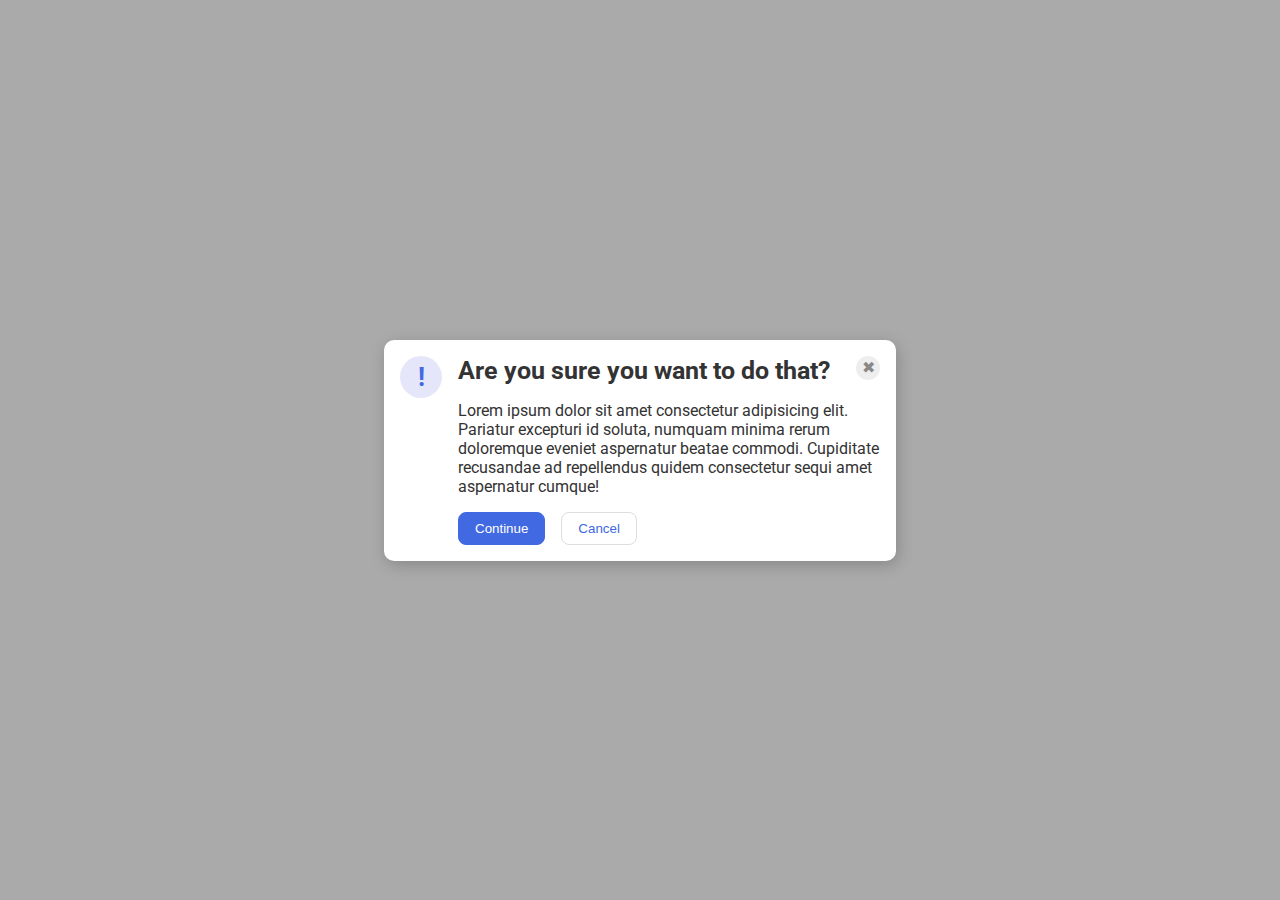
<file: flex/05-flex-modal/index.html>
<!DOCTYPE html>
<html lang="en">
  <head>
    <meta charset="UTF-8">
    <meta http-equiv="X-UA-Compatible" content="IE=edge">
    <meta name="viewport" content="width=device-width, initial-scale=1.0">
    <link rel="stylesheet" href="style.css">
    <title>Modal</title>
  </head>
  <body>
    <div class="modal">
      <div class="icon">!</div>
      <div class="container">
        <div class="header">Are you sure you want to do that?</div>
        <div class="close-button">✖</div>
        <div class="text">Lorem ipsum dolor sit amet consectetur adipisicing elit. Pariatur excepturi id soluta, numquam minima rerum doloremque eveniet aspernatur beatae commodi. Cupiditate recusandae ad repellendus quidem consectetur sequi amet aspernatur cumque!</div>
        <button class="continue">Continue</button>
        <button class="cancel">Cancel</button>
      </div>
    </div>
  </body>
</html>
</file>
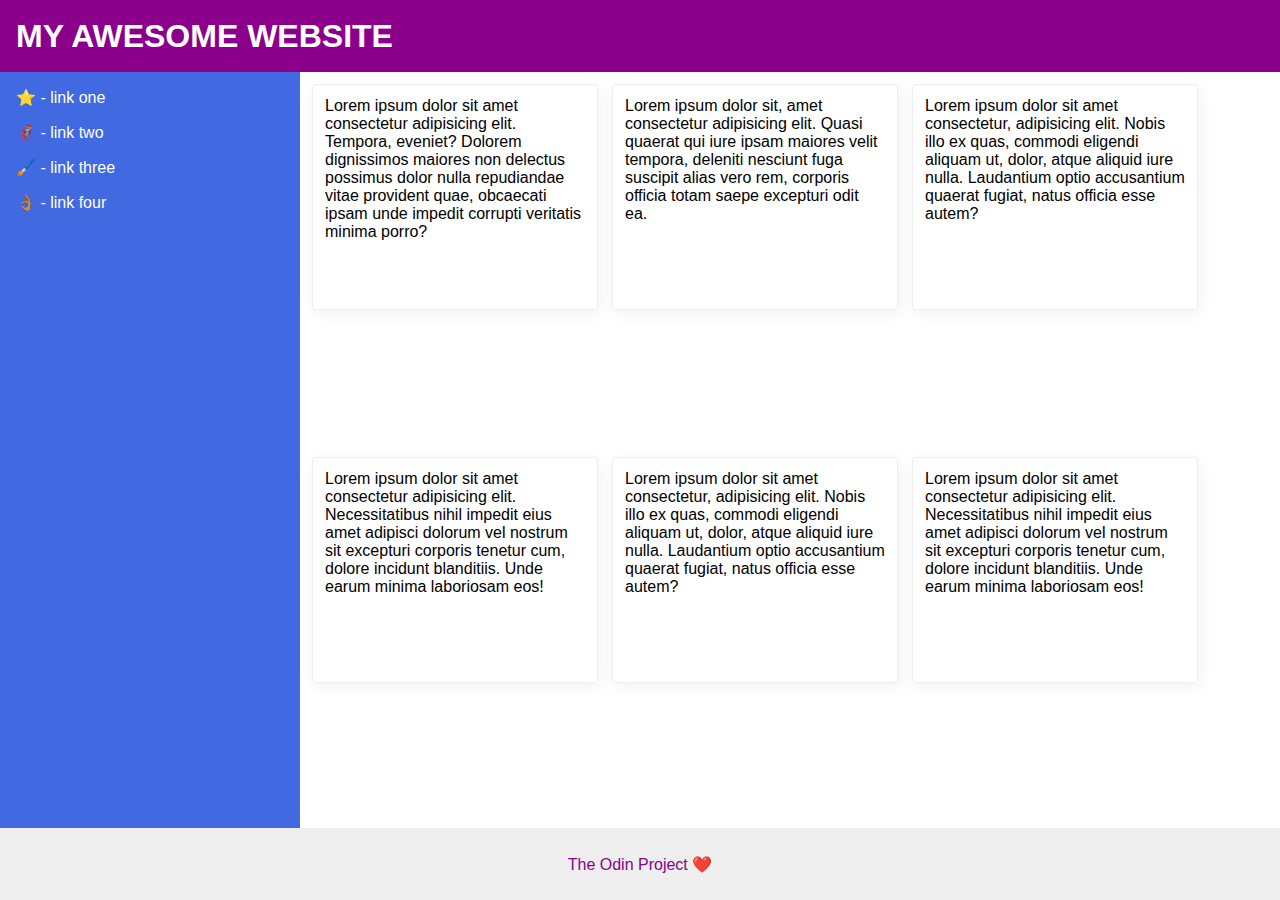
<file: flex/07-flex-layout-2/index.html>
<!DOCTYPE html>
<html lang="en">
  <head>
    <meta charset="UTF-8">
    <meta http-equiv="X-UA-Compatible" content="IE=edge">
    <meta name="viewport" content="width=device-width, initial-scale=1.0">
    <title>The Holy Grail</title>
    <link rel="stylesheet" href="style.css">
  </head>
  <body>
    <div class="header">
      MY AWESOME WEBSITE
    </div>
    
    <div class="body">
      <div class="sidebar">
        <ul>
          <li><a href="#">⭐ - link one</a></li>
          <li><a href="#">🦸🏽‍♂️ - link two</a></li>
          <li><a href="#">🖌️ - link three</a></li>
          <li><a href="#">👌🏽 - link four</a></li>
        </ul>
      </div>
      <div class="container">
        <div class="card">Lorem ipsum dolor sit amet consectetur adipisicing elit. Tempora, eveniet? Dolorem dignissimos maiores non delectus possimus dolor nulla repudiandae vitae provident quae, obcaecati ipsam unde impedit corrupti veritatis minima porro?</div>
        <div class="card">Lorem ipsum dolor sit, amet consectetur adipisicing elit. Quasi quaerat qui iure ipsam maiores velit tempora, deleniti nesciunt fuga suscipit alias vero rem, corporis officia totam saepe excepturi odit ea.</div>
        <div class="card">Lorem ipsum dolor sit amet consectetur, adipisicing elit. Nobis illo ex quas, commodi eligendi aliquam ut, dolor, atque aliquid iure nulla. Laudantium optio accusantium quaerat fugiat, natus officia esse autem?</div>
        <div class="card">Lorem ipsum dolor sit amet consectetur adipisicing elit. Necessitatibus nihil impedit eius amet adipisci dolorum vel nostrum sit excepturi corporis tenetur cum, dolore incidunt blanditiis. Unde earum minima laboriosam eos!</div>
        <div class="card">Lorem ipsum dolor sit amet consectetur, adipisicing elit. Nobis illo ex quas, commodi eligendi aliquam ut, dolor, atque aliquid iure nulla. Laudantium optio accusantium quaerat fugiat, natus officia esse autem?</div>
        <div class="card">Lorem ipsum dolor sit amet consectetur adipisicing elit. Necessitatibus nihil impedit eius amet adipisci dolorum vel nostrum sit excepturi corporis tenetur cum, dolore incidunt blanditiis. Unde earum minima laboriosam eos!</div>
      </div>
    </div>
    <div class="footer">
      The Odin Project ❤️
    </div>
  </body>
</html>
</file>
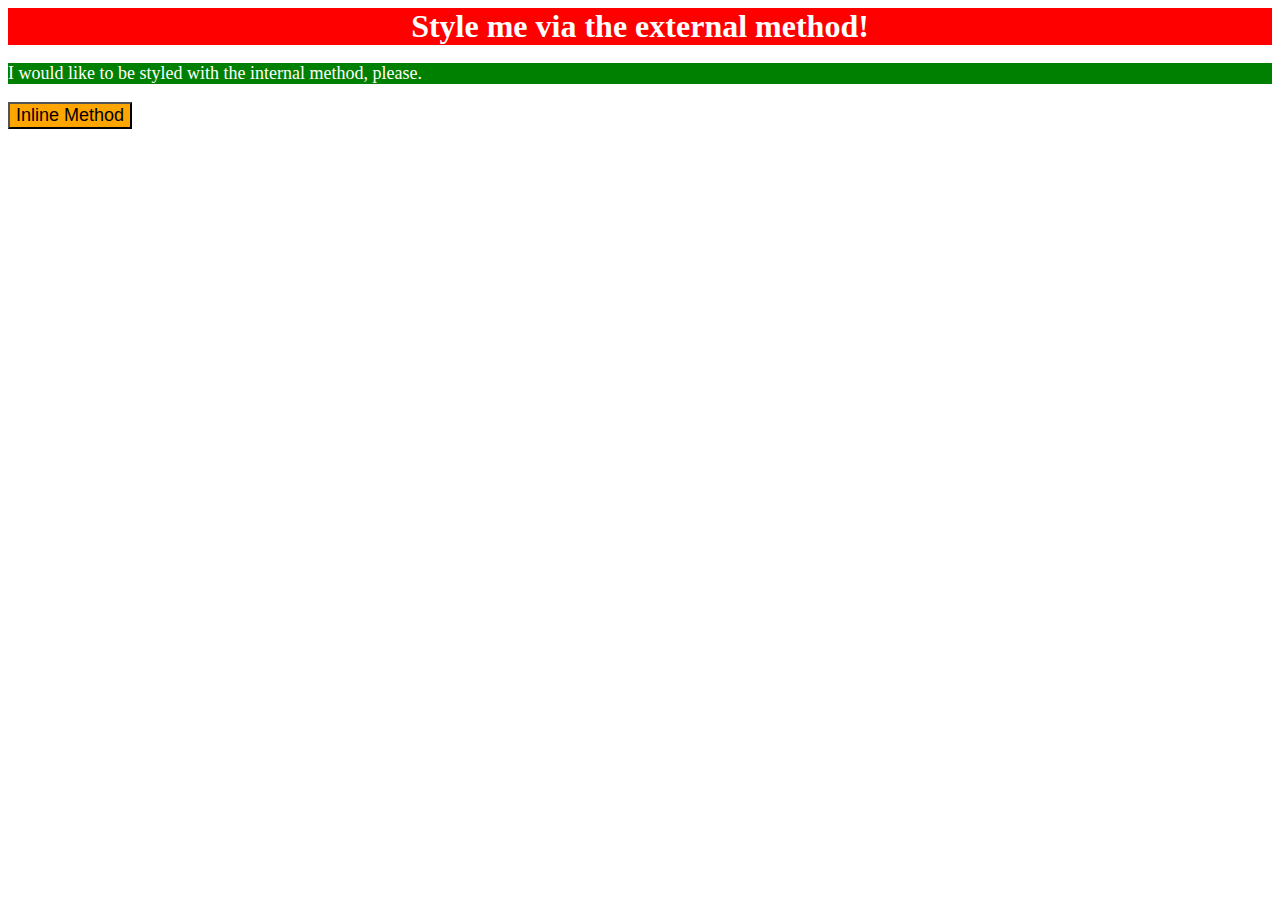
<file: foundations/01-css-methods/index.html>
<!DOCTYPE html>
<html lang="en">
  <head>
    <meta charset="UTF-8">
    <meta http-equiv="X-UA-Compatible" content="IE=edge">
    <meta name="viewport" content="width=device-width, initial-scale=1.0">
    <link rel="stylesheet" href="style.css">
    <title>Methods for Adding CSS</title>
    <style>
      p{
        background-color: green;
        color: white;
        font-size: 18px;
      }
    </style>
  </head>
  <body>
    <div>Style me via the external method!</div>
    <p>I would like to be styled with the internal method, please.</p>
    <button style="background-color: orange; font-size: 18px;">Inline Method</button>
  </body>
</html>
</file>
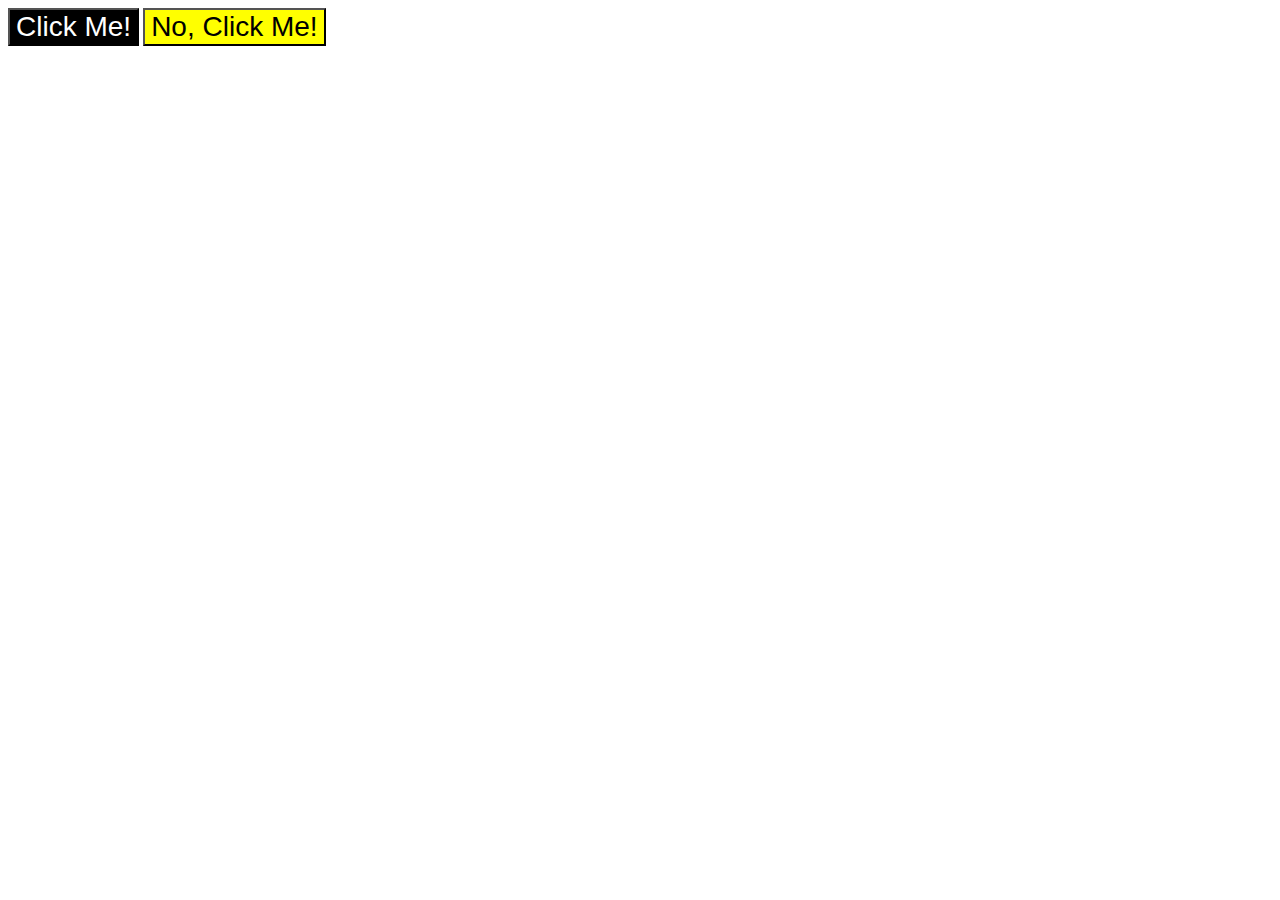
<file: foundations/03-grouping-selectors/index.html>
<!DOCTYPE html>
<html lang="en">
  <head>
    <meta charset="UTF-8">
    <meta http-equiv="X-UA-Compatible" content="IE=edge">
    <meta name="viewport" content="width=device-width, initial-scale=1.0">
    <title>Grouping Selectors</title>
    <link rel="stylesheet" href="style.css">
  </head>
  <body>
    <button class="btn1">Click Me!</button>
    <button class="btn2">No, Click Me!</button>
  </body>
</html>
</file>
<file: flex/05-flex-modal/style.css>
@import url('https://fonts.googleapis.com/css2?family=Roboto:wght@400;700&display=swap');

html, body {
  height: 100%;
}

body {
  font-family: Roboto, sans-serif;
  margin: 0;
  background: #aaa;
  color: #333;
  /* I'll give you this one for free lol */
  display: flex;
  align-items: center;
  justify-content: center;
}

.modal {
  background: white;
  width: 480px;
  border-radius: 10px;
  box-shadow: 2px 4px 16px rgba(0,0,0,.2);
  display: flex;
  gap: 16px;
  padding: 16px;
}

.icon {
  color: royalblue;
  font-size: 26px;
  font-weight: 700;
  background: lavender;
  width: 42px;
  height: 42px;
  border-radius: 50%;
  display: flex;
  align-items: center;
  justify-content: center;
  flex-shrink: 0;
}

.close-button {
  background: #eee;
  border-radius: 50%;
  color: #888;
  font-weight: 400;
  font-size: 16px;
  height: 24px;
  width: 24px;
  display: flex;
  align-items: center;
  justify-content: center;
}

button {
  padding: 8px 16px;
  border-radius: 8px;
}

button.continue {
  background: royalblue;
  border: 1px solid royalblue;
  color: white;
}

button.cancel {
  background: white;
  border: 1px solid #ddd;
  color: royalblue;
}

.container{
  display: flex;
  flex-wrap: wrap;
  gap: 16px;
}

.header{
  font-weight: bold;
  font-size: 25px;
  flex: 1;
}
</file>
<file: flex/07-flex-layout-2/style.css>
body {
  font-family: -apple-system, BlinkMacSystemFont, 'Segoe UI', Roboto, Oxygen, Ubuntu, Cantarell, 'Open Sans', 'Helvetica Neue', sans-serif;
  margin: 0;
  min-height: 100vh;
  display: flex;
  flex-direction: column;
}

.header {
  height: 72px;
  background: darkmagenta;
  color: white;
  display: flex;
  align-items: center;
  font-size: 32px;
  font-weight: bolder;
  padding: 0 16px;
}

.footer {
  height: 72px;
  background: #eee;
  color: darkmagenta;
}

.sidebar {
  width: 300px;
  background: royalblue;
  box-sizing: border-box;
  flex-shrink: 0;
  padding: 16px;
}

.card {
  border: 1px solid #eee;
  box-shadow: 2px 4px 16px rgba(0, 0, 0, .06);
  border-radius: 4px;
}

.body {
  flex: 1;
  display: flex;
}

ul{
  list-style-type: none;
  margin: 0;
  padding: 0;
}

li{
  margin-bottom: 16px;
}

a {
  color: white;
  text-decoration: none;
}

.container{
  display: flex;
  flex-wrap: wrap;
  gap: 14px;
  margin: 12px;
}

.card{
  width: 260px;
  height: 200px;
  padding: 12px;
}

.footer{
  display: flex;
  align-items: center;
  justify-content: center;
}
</file>
<file: foundations/01-css-methods/style.css>
div{
    background-color: red;
    color: white;
    font-size: 32px;
    text-align: center;
    font-weight: 700;
}
</file>
<file: foundations/03-grouping-selectors/style.css>
.btn1{
    background-color: black;
    color: white;
}
.btn2{
    background-color: yellow;
}

.btn1, .btn2{
    font-size: 28px;
    font-family: "Helvetica", "Times New Roman", "sans-serif";
}
</file>
